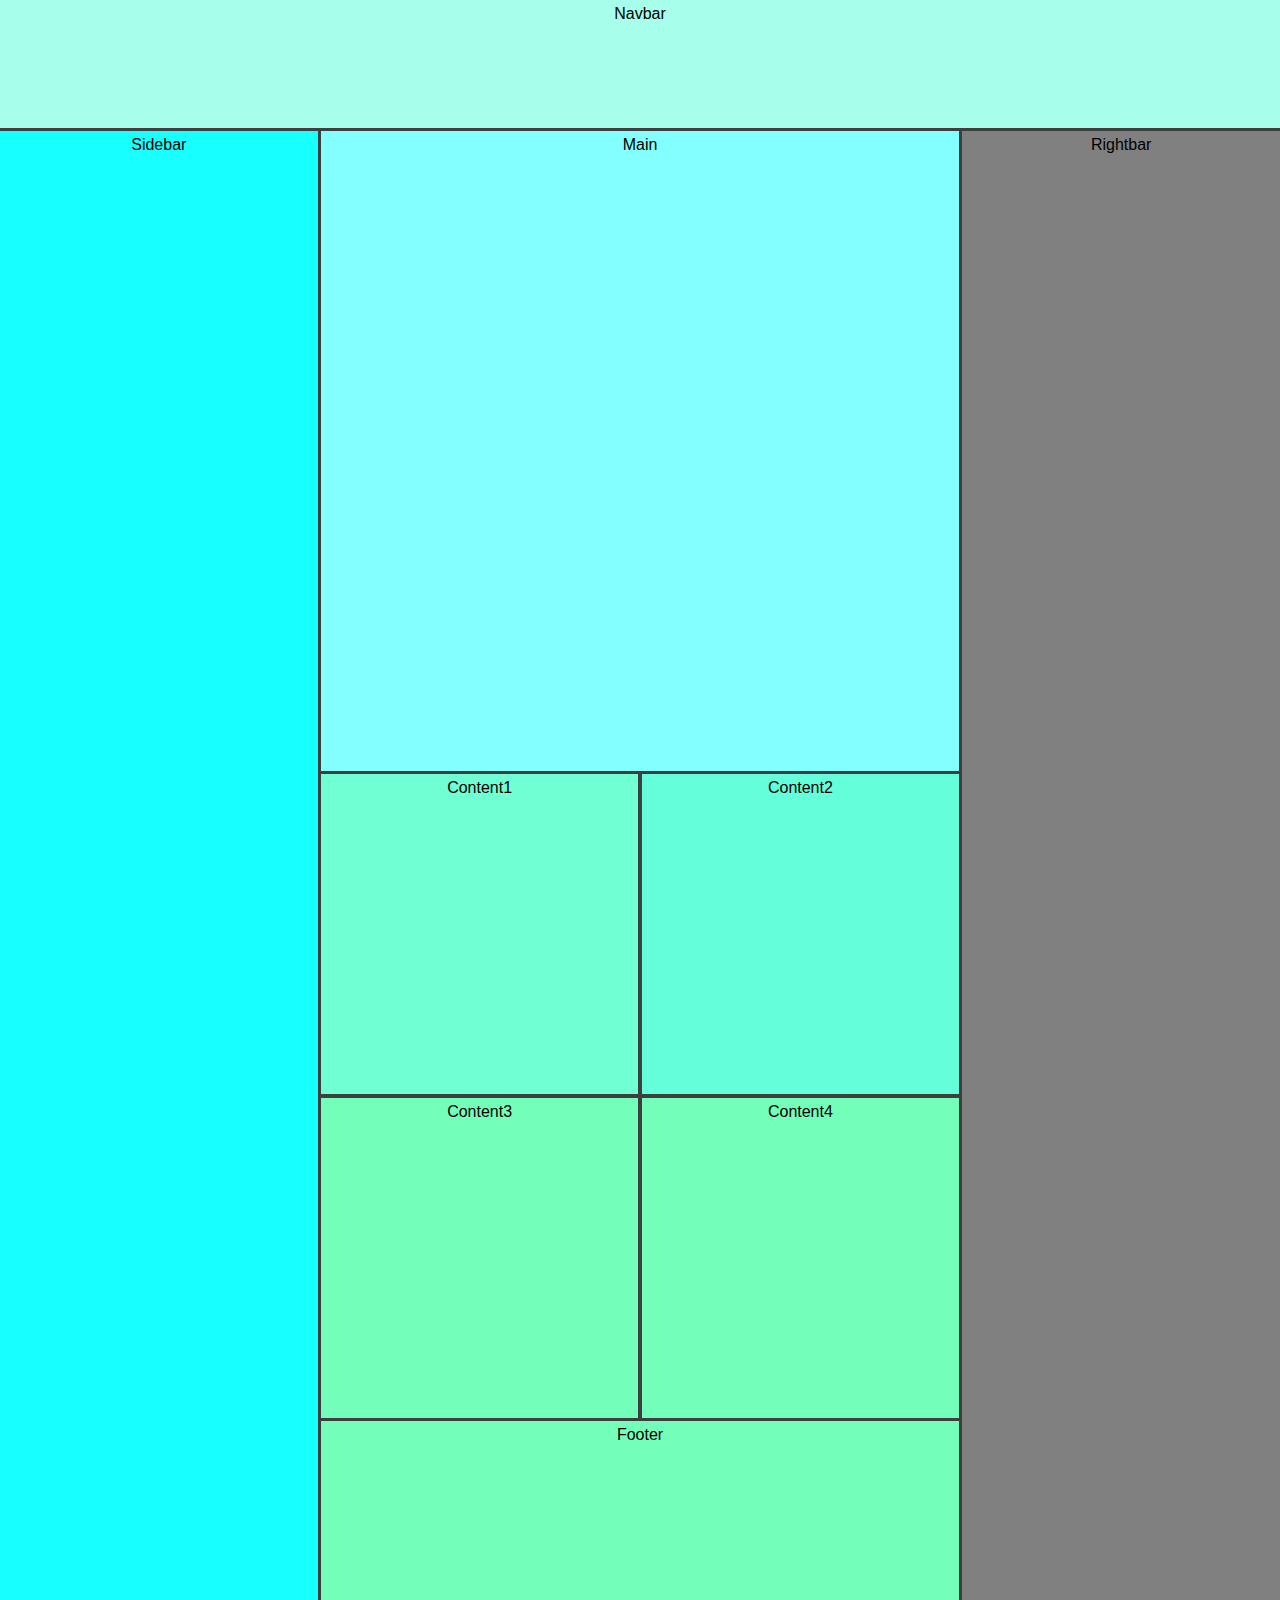
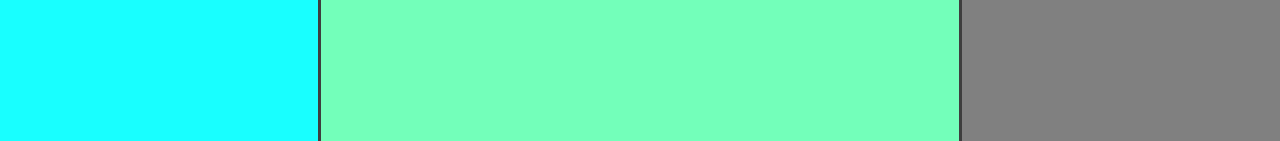
<file: responsivegridangeladesign.html>
<!DOCTYPE html>
<html lang="en">
<head>
    <meta charset="UTF-8">
    <meta name="viewport" content="width=device-width, initial-scale=1.0">
    <title>Document</title>

    <style>

        /* the new css reset from css-tricks.com /*
        /*** The new CSS Reset - version 1.2.0 (last updated 23.7.2021) ***/
        /* Preferred box-sizing value */
        *,
        *::before,
        *::after {
            box-sizing: border-box;
            padding: 0;
            margin: 0;
        }

        :root {
            --main-padding:5px;
        }

        body {
            background: #3e3e3e;
            
        }

        /*   THE VALUE OF THIS TEMPLATE IS TO reduce the amount of time spent in photo editors. center/align imanges and videos horizontally and vertically by using flexbos and set overflow hidden on the grid */
        /* 
        IT USES LOTS OF CALC AND MATH TO KEEP THE ASPECT RATIO
        the other way to keep the aspect ratio is to use a photo editor to set dimensions to images and have them alighn to text or go way beyond the text or to edge of screen need really big image files for that though just have them stagger can be a nice effect 
        */
        /* both of these ways are ones i would want to use for my own site preferrably the one with less math and less code which more heavily utilizes the image editor as my layout guide and the table will conform to the images and fade lines and empty space exception is header or footer with calc clamp rem foots and em spacing */
      

        .container {
            display: grid;
            /* height: 100vh; Angela Designs Responsive CSS Grid Tutorial used this but I want to make 1. the  page scroll and extend down past viewport (remove vh or set vh for each individual cell/section) 2. maintain aspect ratio of all cells/sections */
            grid-template-columns: 1fr 1fr 1fr 1fr;
            grid-template-rows: 0.4fr 2.2fr 1fr 1fr 1fr; /* 1fr and 1fr = 1:1 ratio */
            grid-template-areas: 
                "nav nav nav nav"
                "sidebar main main dashboardconsoleright" /* main main main = 1fr x 3 = 3fr */
                "sidebar content1 content2 dashboardconsoleright"
                "sidebar content3 content4 dashboardconsoleright"
                "sidebar footer footer dashboardconsoleright";
            grid-gap: 0.2rem;
            font-family: sans-serif;
            font-weight: 300;
            font-size: 16px;
            text-align: center;

            
            height: calc(1950px * 3 / 4); /* Aspect ratio: 4:3 */
            
            /* do not worry about filling the bottom of the viewport no one would have a screen that big and be zoomed out that far and have the browser viewport that large BUT if you are you can set a media query to add bottom padding to the background color based on the height of the query */
            max-width: 1300px;
            max-height: 1950px; /* because there is a sidebar and balancing right bar and because the entire table is 1fr x 4 4fr then 1300 / 2 = 650 and 1300px + 650 = 1950 and for that*/
            
            
            margin: 0 auto auto auto;  /*Center the container horizontally */
        }
            /* 
            it is 1 fractional unit of the max width of 800 so 800 divided by 5 fractional units in grid template columns 
            calculation needs to be on width and height of each box 
            */
        nav{
            background: #a7ffeb;
            grid-area: nav;
            padding:var(--main-padding);
            height: 130px;
        }

        main{
            background: #84ffff;
            grid-area: main;
            padding:var(--main-padding);
            height: 650px; /* is 1/2 of 1300 max width = aspect ratio */
        }

        #sidebar {
            background: #18ffff;
            grid-area: sidebar;
            padding:var(--main-padding);
        }

        #content1 {
            background: #6fffd2;
            grid-area: content1;
            padding:var(--main-padding);
            height: 325px; /* is 1/4 of 1300 max width on a 4fr column grid = aspect ratio */
        }

        #content2 {
            background: #64ffda;
            grid-area: content2;
            padding:var(--main-padding);
            height: 325px;
        }

        #content3 {
            background: #73ffba;
            grid-area: content3;
            padding:var(--main-padding);
            height: 325px;
        }

        #content4 {
            background: #73ffba;
            grid-area: content4;
            padding:var(--main-padding);
            height: 325px;
        }

        footer {
            background: #73ffba;
            grid-area: footer;
            padding:var(--main-padding);
            height: 325px;
        }

        #dashboardconsoleright {
            background: gray;
            grid-area: dashboardconsoleright;
            padding:var(--main-padding);
        }

        @media only screen and (max-width: 600px) {
            .container {
                grid-template-columns: 1fr;
                grid-template-rows: 0.4fr 0.4fr 2.2fr 1.2fr 1.2fr 1.2fr 1.2fr;
                grid-template-areas: 
                    "nav"
                    "main"
                    "content1"
                    "content2"
                    "content3"
                    "content4"
                    "footer";
                max-width: none;
                max-height: none;
                height: calc(100vw * 3 / 4); /* Aspect ratio: 4:3 */
                
            }

            nav {
                height: calc(100vw * 1 / 8);
            }
            main {
                height: 70vh;
            }
            #content1 {
                height: calc(100vw * 1 / 1);
            }
            #content2 {
                height: calc(100vw * 1 / 1);
            }
            #content3 {
                height: calc(100vw * 1 / 1);
            }
            #content4 {
                height: calc(100vw * 1 / 1);
            }
            footer {
                height: 20vh;
            }

            #dashboardconsoleright {
                display: none;
            }

            #sidebar {
                display: none;
            }
        }


        @media only screen and (min-width: 601px) and (max-width: 800px) {
            .container {
                grid-template-columns: 1fr 1fr;
                grid-template-rows: 0.2fr 1.5fr 1fr 0.8fr; /* 1fr and 1fr = 1:1 ratio */
                grid-template-areas: 
                    "nav nav"
                    "main main" /* main main main = 1fr x 3 = 3fr */
                    "content1 content2"
                    "content3 content4"
                    "footer footer";
                max-width: none;
                max-height: none;
                height: calc(100vw * 3 / 4); /* Aspect ratio: 4:3 */
            }

            nav {
                height: calc(100vw * 1 / 8);
            }
            main {
                height: 70vh;
            }
            #content1 {
                height: calc(100vw * 1 / 2);
            }
            #content2 {
                height: calc(100vw * 1 / 2);
            }
            #content3 {
                height: calc(100vw * 1 / 2);
            }
            #content4 {
                height: calc(100vw * 1 / 2);
            }
            footer {
                height: 20vh;
            }

            #dashboardconsoleright {
                display: none;
            }

            #sidebar {
                display: none;
            }
        }


        @media only screen and (min-width: 801px) and (max-width: 1300px) {

            .container {
            max-width: none;
            max-height: none;
            height: calc(100vw * 3 / 4); /* Aspect ratio: 4:3 */
            }

            nav {
                height: calc(100vw * 1 / 10);
            }
            main {
                height: calc(100vw * 1 / 2);
            }
            #content1 {
                height: calc(100vw * 1 / 4);
            }
            #content2 {
                height: calc(100vw * 1 / 4);
            }
            #content3 {
                height: calc(100vw * 1 / 4);
            }
            #content4 {
                height: calc(100vw * 1 / 4);
            }
            footer {
                height: calc(100vw * 1 / 4);
            }

        }

    

    </style>

</head>

<body>
    <!-- option z to auto wrap in VS Code -->

    
        <div class="container">
            <nav>Navbar</nav>
            <main>Main</main>
            <div id="sidebar">Sidebar</div>
            <div id="content1">Content1</div>
            <div id="content2">Content2</div>
            <div id="content3">Content3</div>
            <div id="content4">Content4</div>
            <div id="dashboardconsoleright">Rightbar</div>
            <footer>Footer</footer>
        </div>
    
    
    
</body>

</html>
</file>
